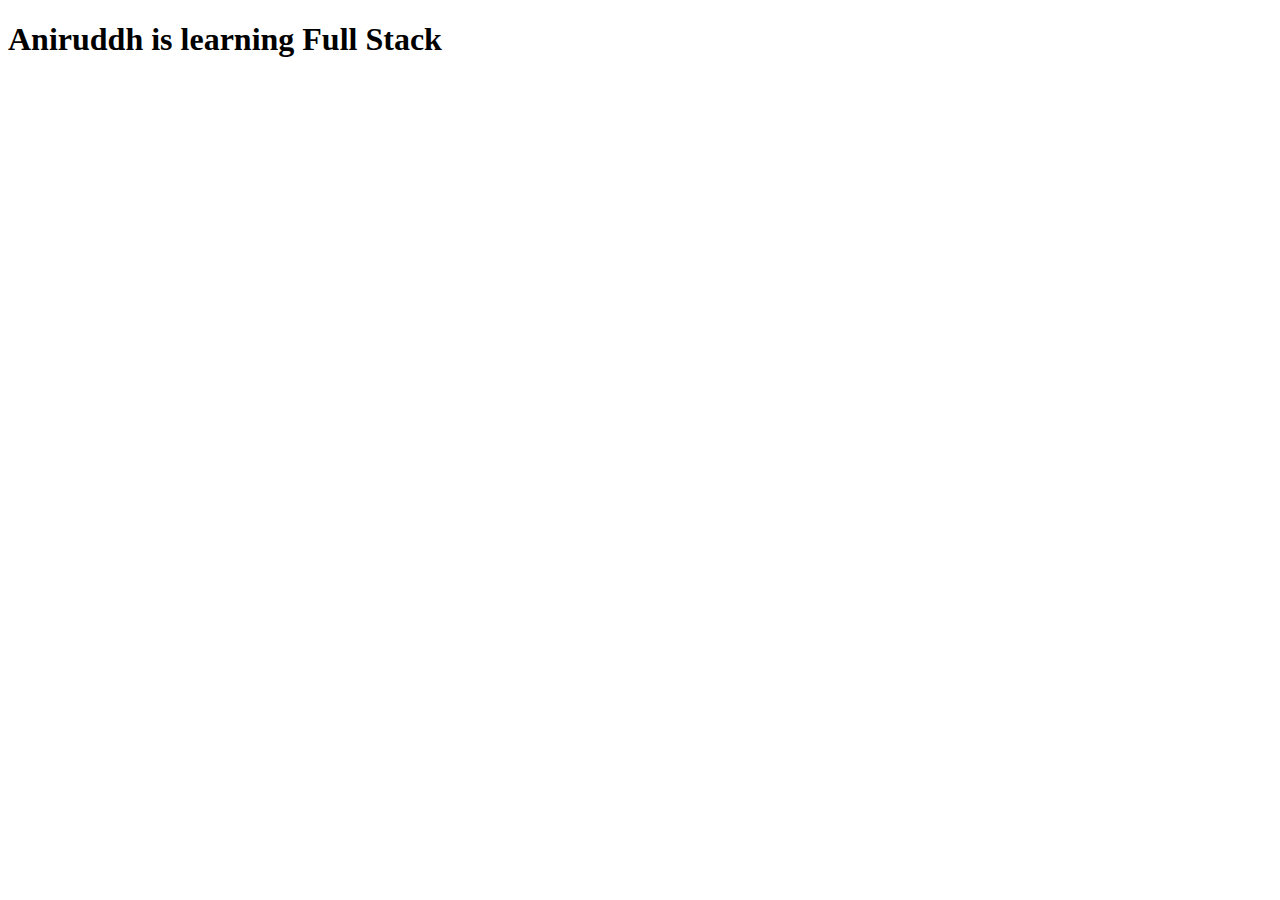
<file: First.html>
<!DOCTYPE html>
<html lang="en" dir="ltr">
  <head>
    <meta charset="utf-8">
    <title>Angelas Video Tutorial</title>
  </head>
  <body>
    <h1>Aniruddh is learning Full Stack</h1>
  </body>
</html>
</file>
